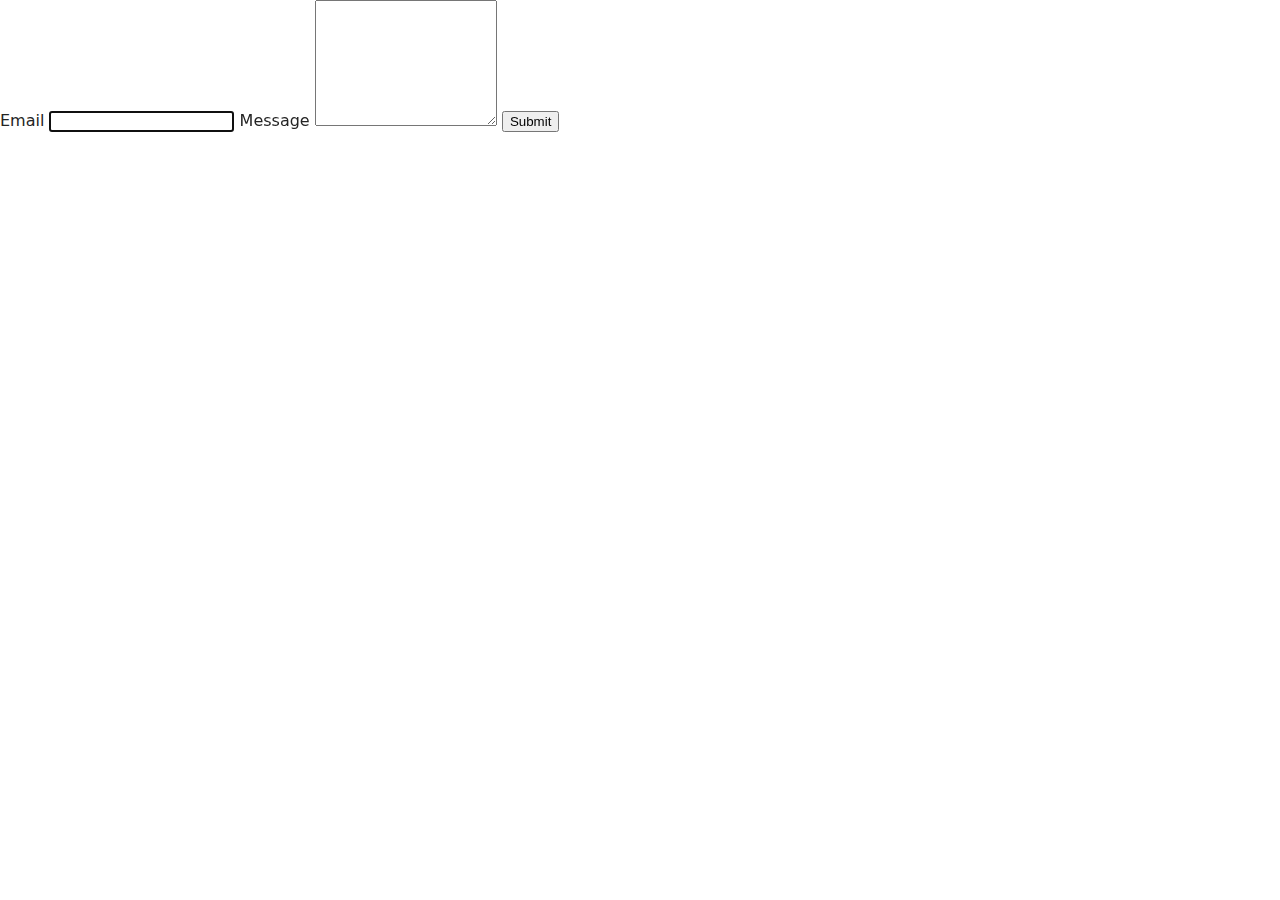
<file: src/2-form.html>
<!DOCTYPE html>
<html lang="en">
  <head>
    <meta charset="UTF-8" />
    <meta http-equiv="X-UA-Compatible" content="IE=edge" />
    <meta name="viewport" content="width=device-width, initial-scale=1.0" />
    <title>Page 3</title>
    <link rel="stylesheet" href="./css/styles.css" />
  </head>
  <body>
  <script src="./js/2-form.js" type="module"></script>

  <form class="feedback-form js-feedback-form" autocomplete="off">
    <label>
      Email
      <input class="feedback-form-input" type="email" name="email" autofocus />
    </label>
    <label>
      Message
      <textarea class="feedback-form-message" name="message" rows="8"></textarea>
    </label>
    <button class="feedback-form-submit" type="submit">Submit</button>
  </form>

  </body>
</html>
</file>
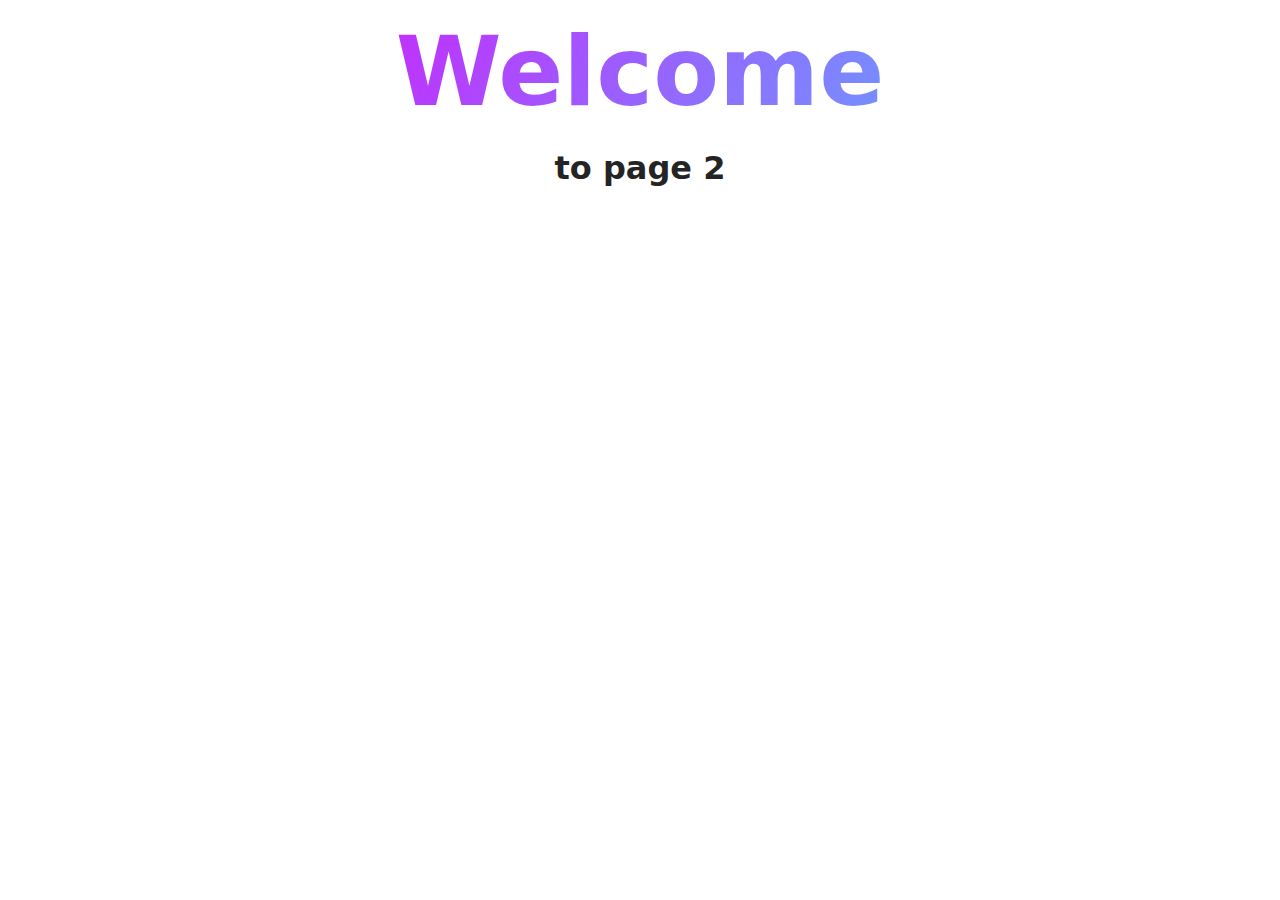
<file: src/page-2.html>
<!DOCTYPE html>
<html lang="en">
  <head>
    <meta charset="UTF-8" />
    <meta http-equiv="X-UA-Compatible" content="IE=edge" />
    <meta name="viewport" content="width=device-width, initial-scale=1.0" />
    <title>Page 2</title>
    <link rel="stylesheet" href="./css/styles.css" />
  </head>
  <body>
    <load
      src="./partials/header.html"
      icon-path="./img/sprite.svg#logo"
      highlight-act="active"
    />

    <main>
      <div class="container">
        <h1 class="main-title">
          <span class="main-title-gradient">Welcome</span> to page 2
        </h1>
        <load src="./partials/back-link.html" />
      </div>
    </main>

    <load src="./partials/footer.html" />
  </body>
</html>
</file>
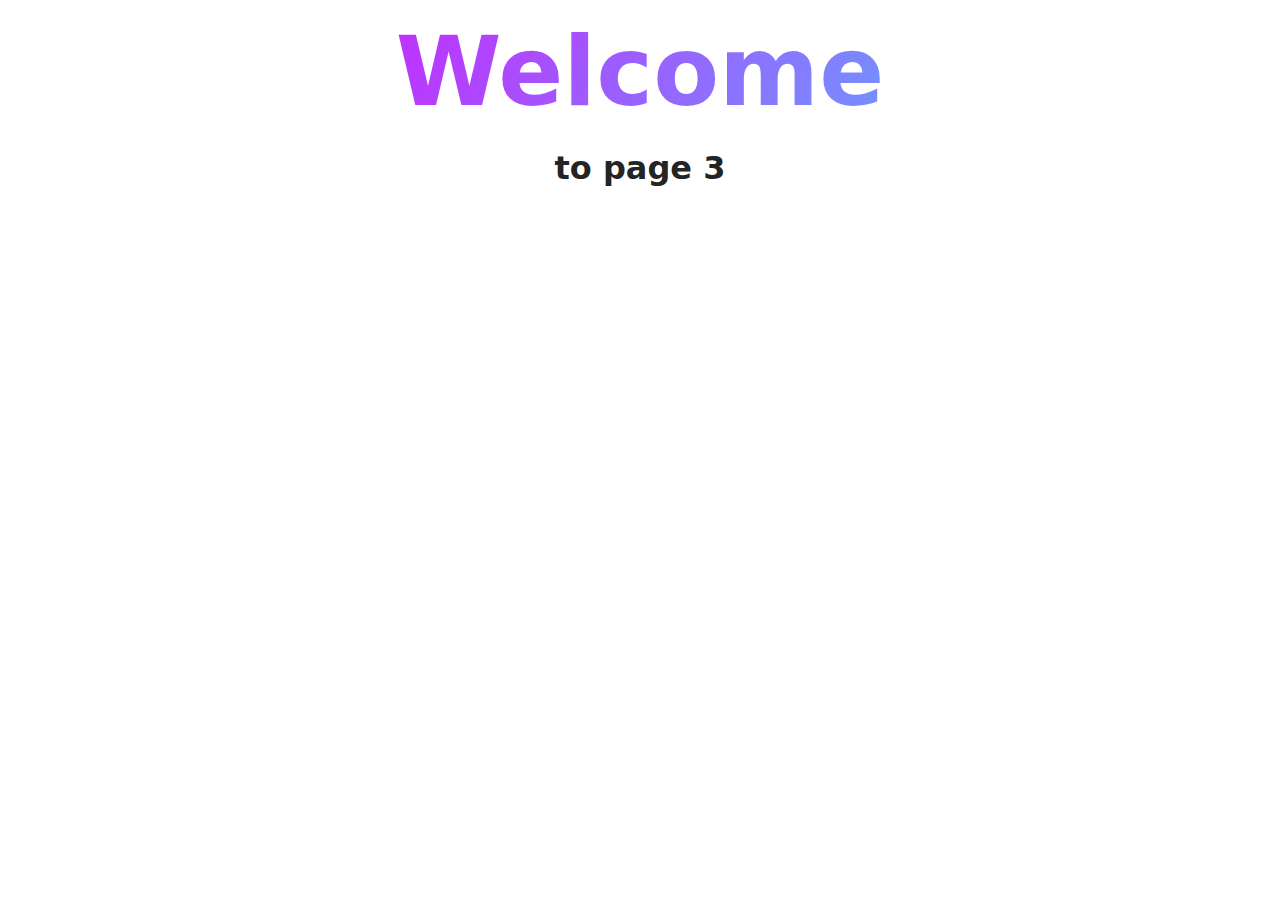
<file: src/page-3.html>
<!DOCTYPE html>
<html lang="en">
  <head>
    <meta charset="UTF-8" />
    <meta http-equiv="X-UA-Compatible" content="IE=edge" />
    <meta name="viewport" content="width=device-width, initial-scale=1.0" />
    <title>Page 3</title>
    <link rel="stylesheet" href="./css/styles.css" />
  </head>
  <body>
    <load
      src="./partials/header.html"
      icon-path="./img/sprite.svg#logo"
      highlight-curr="active"
    />

    <main>
      <div class="container">
        <h1 class="main-title">
          <span class="main-title-gradient">Welcome</span> to page 3
        </h1>
        <load src="./partials/back-link.html" />
      </div>
    </main>

    <load src="./partials/footer.html" />
  </body>
</html>
</file>
<file: src/css/styles.css>
/**
  |============================
  | include css partials with
  | default @import url()
  |============================
*/
/* Common styles */
@import url('./reset.css');
@import url('./base.css');
@import url('./container.css');
@import url('./animations.css');

/* Sections style */
@import url('./header.css');
@import url('./vite-promo.css');
@import url('./badges.css');
@import url('./back-link.css');
@import url('./footer.css');
</file>
